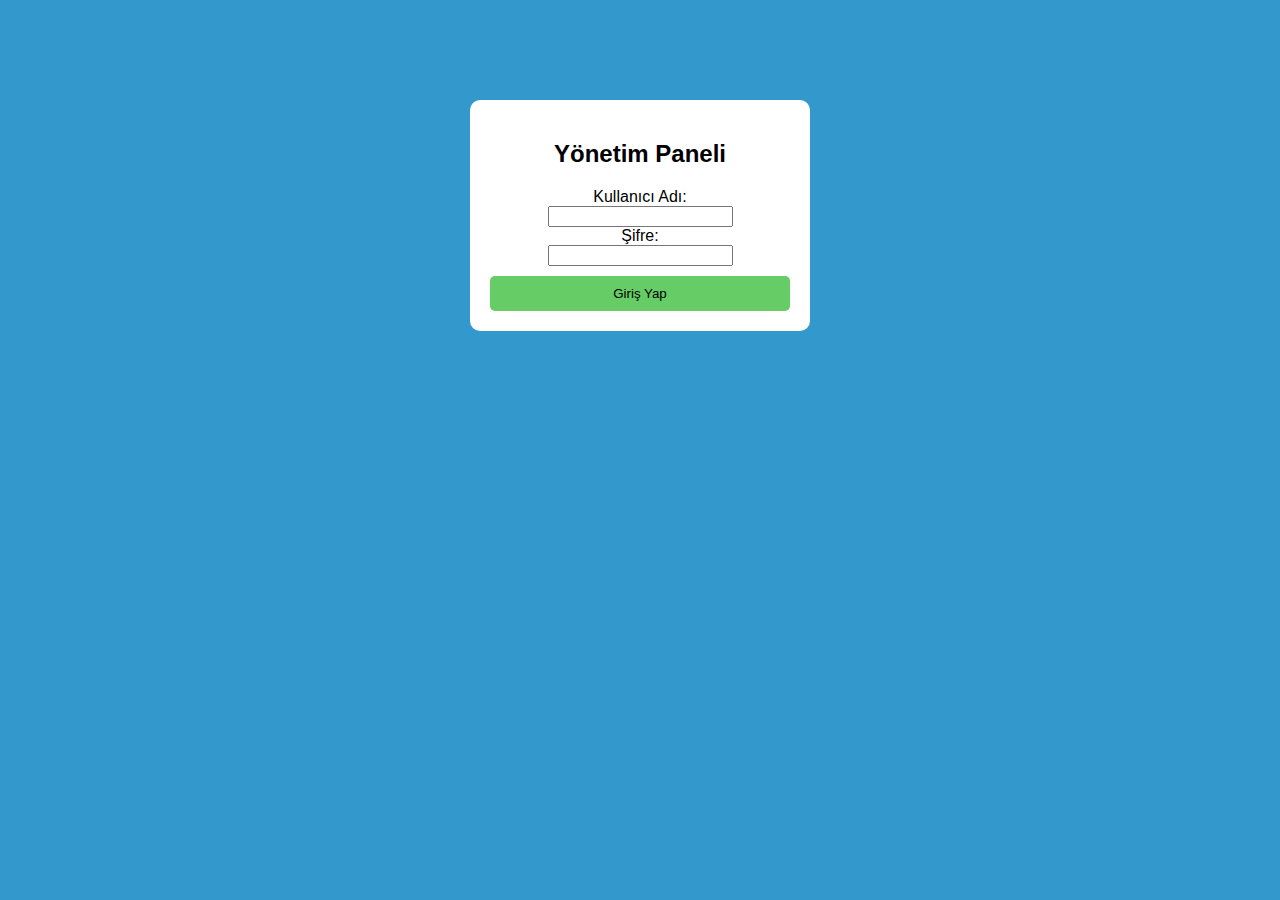
<file: stajödev4/index.html>
<!DOCTYPE html>
<html lang="tr">
<head>
  <meta charset="UTF-8">
  <title>Yönetim Paneli</title>
  <link rel="stylesheet" href="index.css">
</head>
<body>
  <div class="login-container">
    <h2>Yönetim Paneli</h2>
    <form id="loginForm">
      <label for="username">Kullanıcı Adı:</label><br>
      <input type="text" id="username"><br>
      <label for="password">Şifre:</label><br>
      <input type="password" id="password"><br>
      <button type="submit">Giriş Yap</button>
    </form>
  </div>
  <script src="https://code.jquery.com/jquery-3.6.0.min.js"></script>
  <script src="index.js"></script>
</body>
</html>
</file>
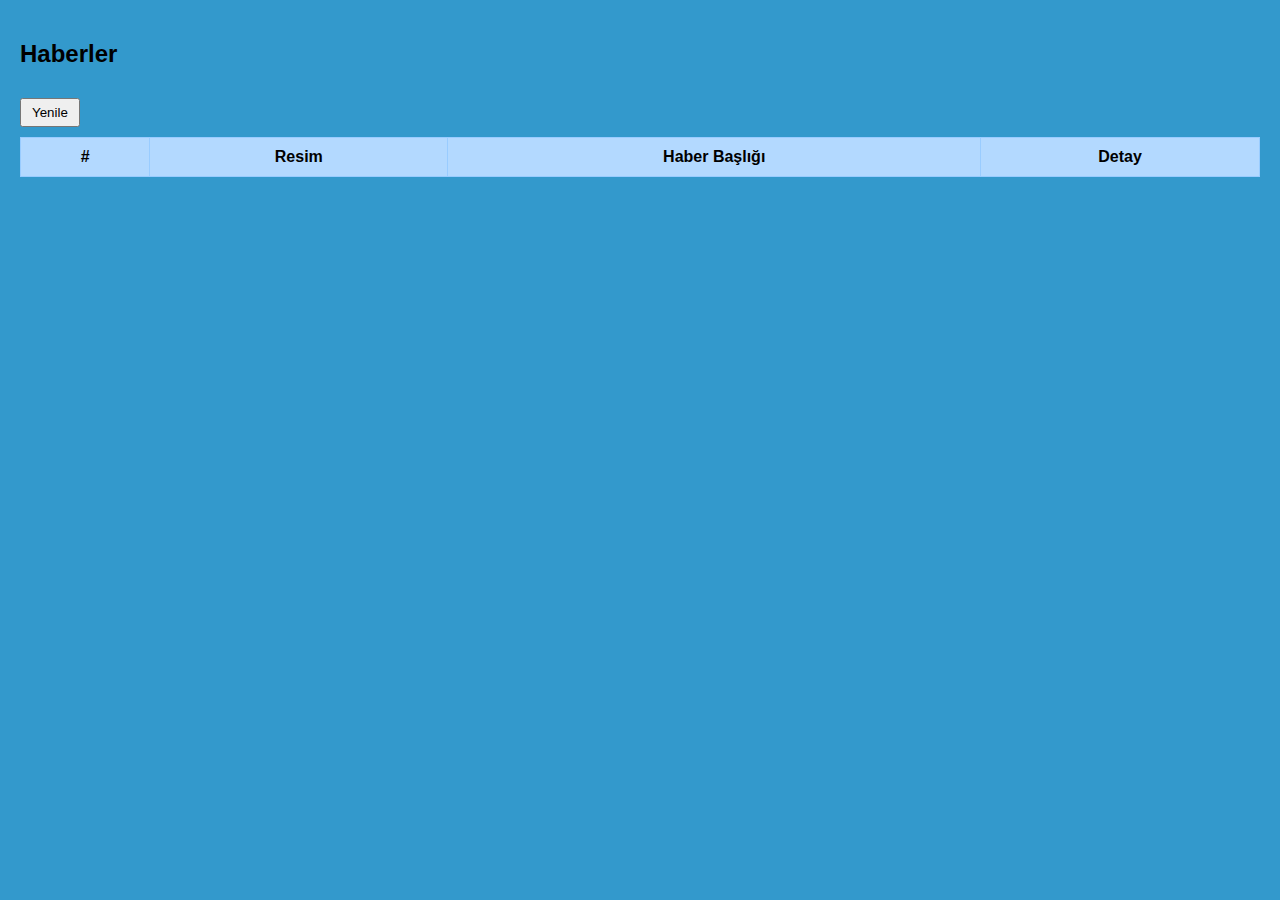
<file: stajödev4/admin.html>
<!DOCTYPE html>
<html lang="tr">
<head>
  <meta charset="UTF-8">
  <title>Admin Paneli</title>
  <link rel="stylesheet" href="admin.css">
  
</head>
<script src="https://code.jquery.com/jquery-3.6.0.min.js"></script>
<script src="admin.js"></script>
<body>

<h2>Haberler</h2>
<button id="yenile">Yenile</button>

<table id="haberler">
  <thead>
    <tr>
      <th>#</th>
      <th>Resim</th>
      <th>Haber Başlığı</th>
      <th>Detay</th>
    </tr>
  </thead>
  <tbody>
  
  </tbody>
</table>

</body>
</html>
</file>
<file: stajödev4/index.css>
body {
  background-color: #3399cc;
  font-family: Arial, sans-serif;
  margin: 0;
  padding: 0;
}

/* Login sayfası */
.login-container {
  background: white;
  width: 300px;
  margin: 100px auto;
  padding: 20px;
  border-radius: 10px;
  text-align: center;
}
button {
  background-color: #66cc66;
  border: none;
  padding: 10px;
  width: 100%;
  margin-top: 10px;
  border-radius: 5px;
  cursor: pointer;
}
</file>
<file: stajödev4/admin.css>
body {
  background-color: #3399cc;
  font-family: Arial, sans-serif;
  margin: 0;
  padding: 20px;
} 

table {
  width: 100%;
  border-collapse: collapse;
  background-color: #e6f2ff;
}

th, td {
  border: 1px solid #99ccff;
  padding: 10px;
  text-align: center;
  vertical-align: top;
}

th {
  background-color: #b3d9ff;
}

tr:hover {
  background-color: #d9f2ff;
}

.btn-sil {
  background: red;
  color: white;
  border: none;
  padding: 5px 10px;
  border-radius: 5px;
  cursor: pointer;
}

/* Haber kutu stili */
.haber-kutu {
  display: flex;
  gap: 10px;
  align-items: flex-start;
}

.haber-kutu img {
  width: 80px;
  height: 80px;
  object-fit: cover;
  border-radius: 5px;
}

.haber-kutu .haber-icerik {
  text-align: left;
}

.haber-kutu .haber-icerik strong {
  display: block;
  margin-bottom: 5px;
  font-size: 16px;
}

#yenile {
  margin: 10px 0;
  padding: 5px 10px;
  cursor: pointer;
}
</file>
